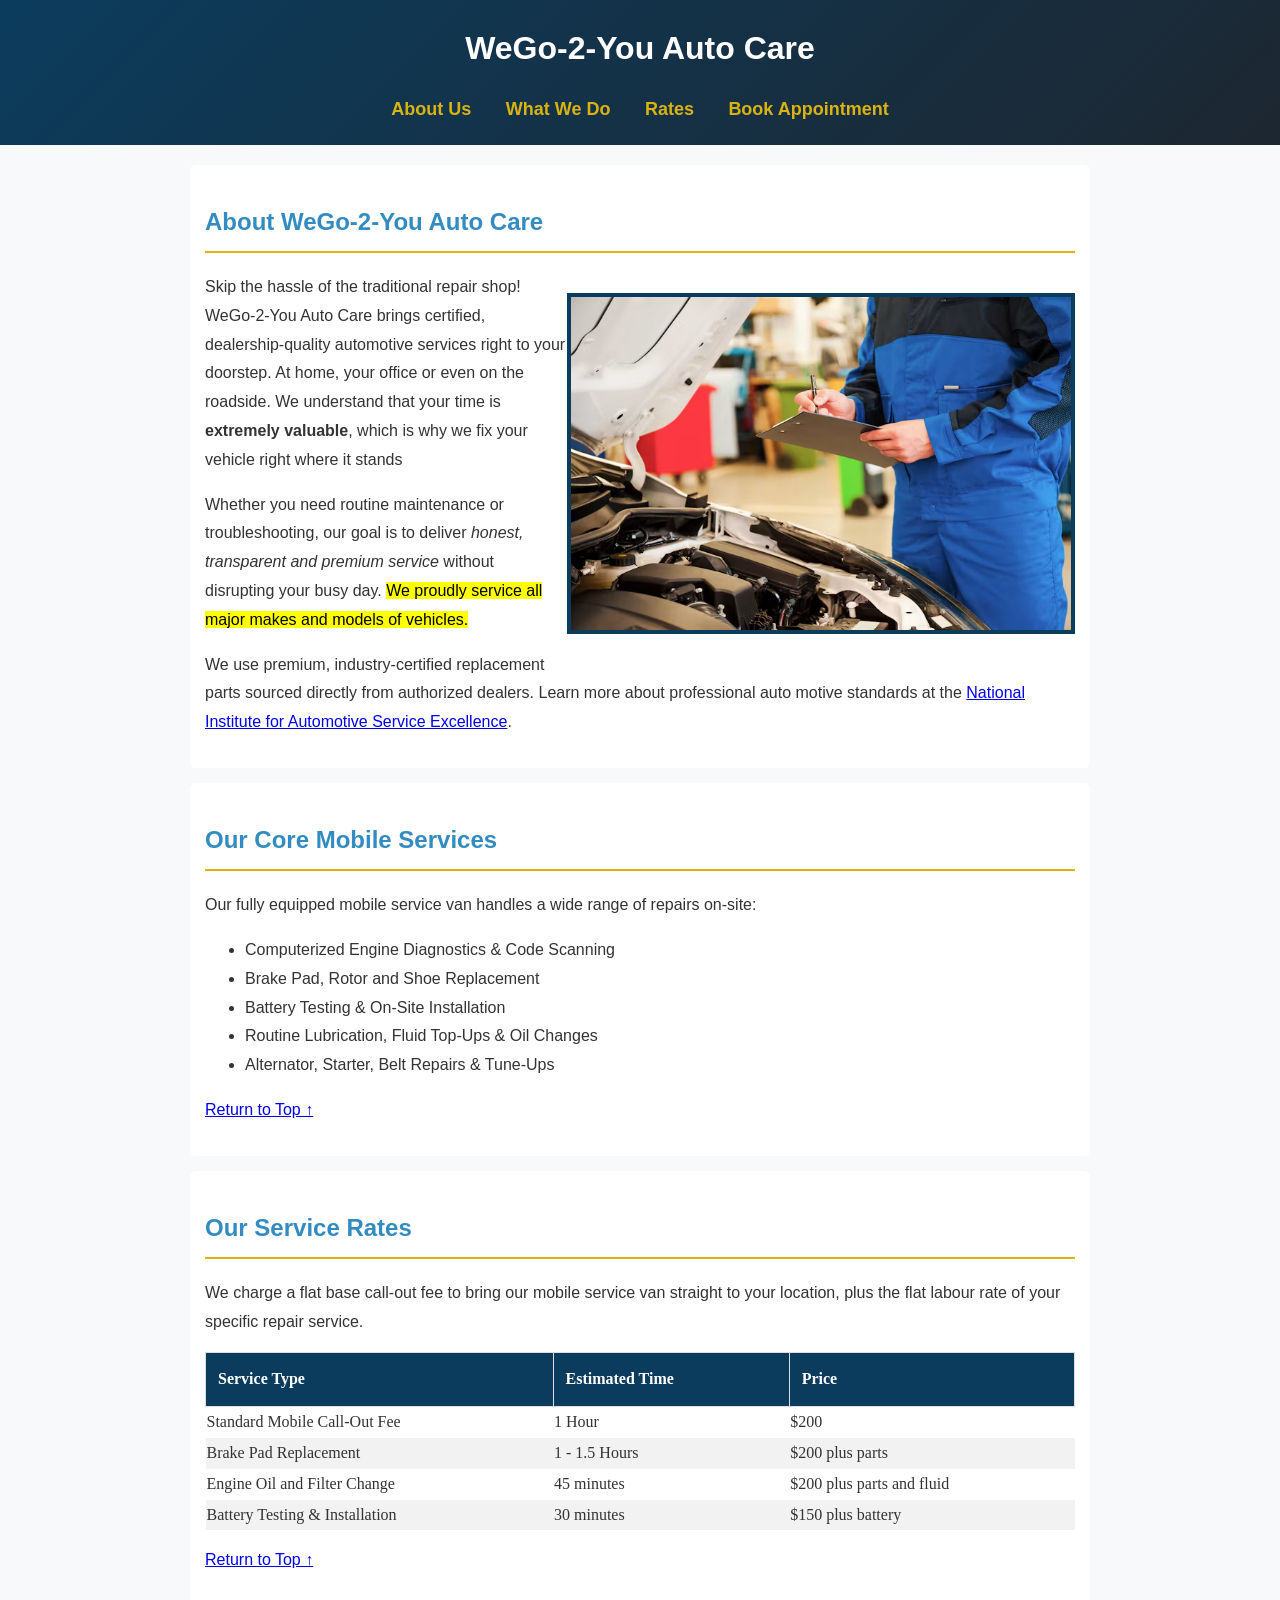
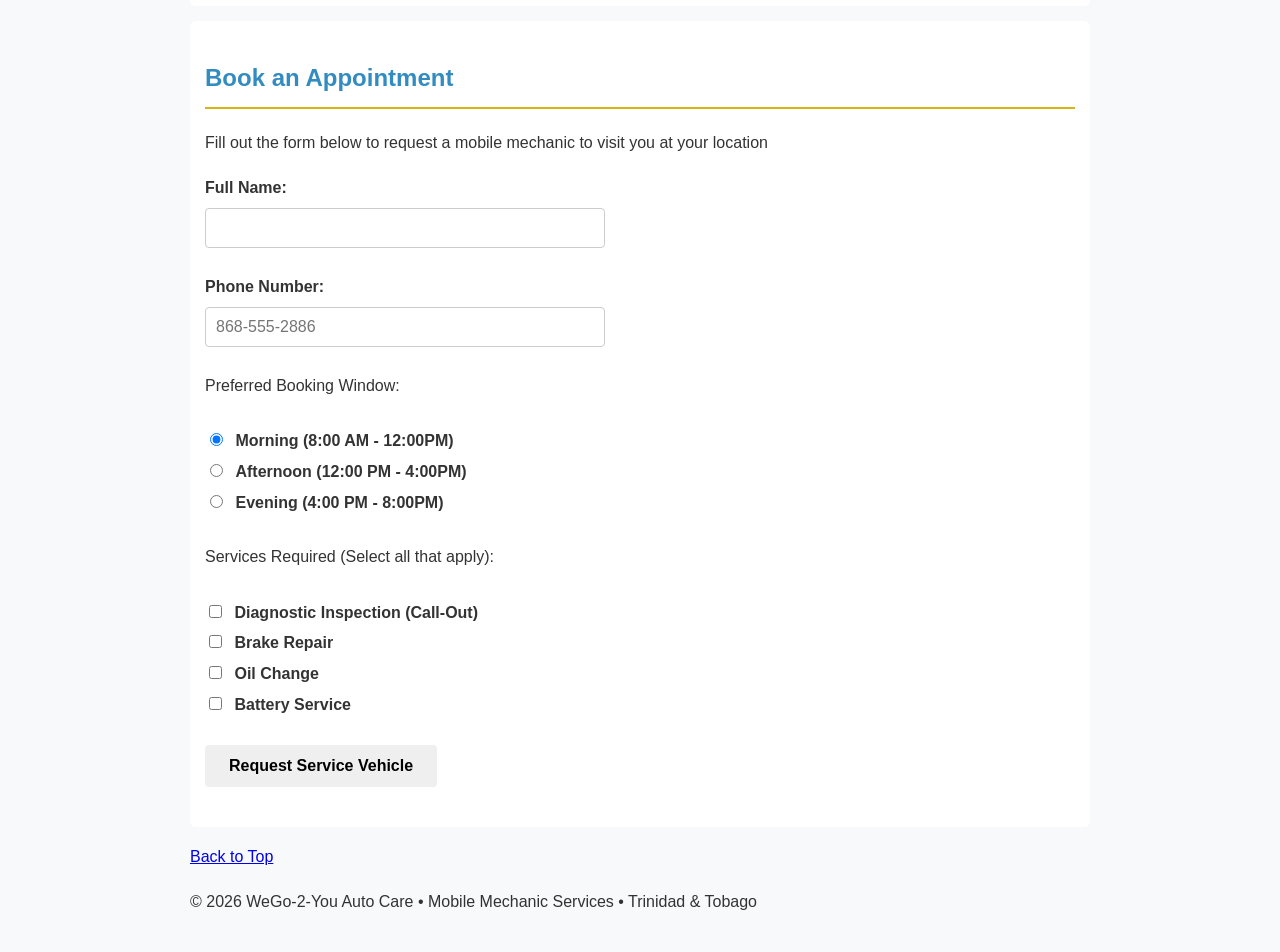
<file: index.html>
<!doctype html>
<html lang="en">
<head>
	<meta charset="utf-8">
	<meta name="viewport" content="width=device-width,initial-scale=1.0">
	<meta name="description" content="Mobile Mechanic">
	<meta name="keywords" content="Mobile Mechanic">
	<meta name="author" content="Vincent St. John">
	<title>WeGo-2-You Auto Care | Professional Mobile Mechanic</title>
	<link rel="stylesheet" href="css/style.css">
<!--Link for live page https://dvini3000-png.github.io/html-css-page-assignment/-->
</head>
<body>
	<header id="top">
		<h1>WeGo-2-You Auto Care</h1>
		
		<nav>
			<ul>
				<li><a href="#about">About Us</a></li>
				<li><a href="#services">What We Do</a></li>
				<li><a href="#pricing">Rates</a></li>
				<li><a href="#booking">Book Appointment</a></li>
			</ul>
		</nav>
	</header>
	
	<main>
		<section id="about">
			<h2>About WeGo-2-You Auto Care</h2>
			
			<img src="images/technician.avif" alt="Technician inspecting vehicle">
			
			<p>Skip the hassle of the traditional repair shop! WeGo-2-You Auto Care brings certified, dealership-quality automotive services right to your doorstep. At home, your office or even on the roadside. We understand that your time is <strong>extremely valuable</strong>, which is why we fix your vehicle right where it stands</p>
			
			<p>Whether you need routine maintenance or troubleshooting, our goal is to deliver <em>honest, transparent and premium service</em> without disrupting your busy day. <mark>We proudly service all major makes and models of vehicles.</mark></p>
			
			<p>We use premium, industry-certified replacement parts sourced directly from authorized dealers. Learn more about professional auto motive standards at the <a href="https://ase.com" target="_blank">National Institute for Automotive Service Excellence</a>.</p>
			
		</section>
		<section id="services">
			<h2>Our Core Mobile Services</h2>
			<p>Our fully equipped mobile service van handles a wide range of repairs on-site:</p>
			<ul>
				<li>Computerized Engine Diagnostics & Code Scanning</li>
				<li>Brake Pad, Rotor and Shoe Replacement</li>
				<li>Battery Testing & On-Site Installation</li>
				<li>Routine Lubrication, Fluid Top-Ups & Oil Changes</li>
				<li>Alternator, Starter, Belt Repairs & Tune-Ups</li>
			</ul>
			
			<p><a href="#top">Return to Top &uarr;</a></p>
		</section>
		<section id="pricing">
			<h2>Our Service Rates</h2>
			<p>We charge a flat base call-out fee to bring our mobile service van straight to your location, plus the flat labour rate of your specific repair service.</p>
			
			<table>
				<thead>
					<tr>
						<th>Service Type</th>
						<th>Estimated Time</th>
						<th>Price</th>
					</tr>
				</thead>
				<tbody>
					<tr>
						<td>Standard Mobile Call-Out Fee</td>
						<td>1 Hour</td>
						<td>$200</td>
					</tr>
					<tr>
						<td>Brake Pad Replacement</td>
						<td>1 - 1.5 Hours</td>
						<td>$200 plus parts</td>
					</tr>
					<tr>
						<td>Engine Oil and Filter Change</td>
						<td>45 minutes</td>
						<td>$200 plus parts and fluid</td>
					</tr>
					<tr>
						<td>Battery Testing & Installation</td>
						<td>30 minutes</td>
						<td>$150 plus battery</td>
					</tr>
				</tbody>
			</table>
			<p><a href="#top">Return to Top &uarr;</a></p>
		</section>
		<section id="booking">
			<h2>Book an Appointment</h2>
			<p>Fill out the form below to request a mobile mechanic to visit you at your location</p>
			
		<form action="#" method="get">
			<p>
				<label for="fullname">Full Name:</label><br>
				<input type="text" id="fullname" name="fullname" required>
			</p>
			
			<p>
				<label for="phone">Phone Number:</label><br>
				<input type="text" id="phone" name="phone" placeholder="868-555-2886" required>
			</p>
			
			<p>Preferred Booking Window:</p>
			<p>
				<input type="radio" id="morning" name="timeframe" value="morning" checked>
				<label for="morning">Morning (8:00 AM - 12:00PM)</label><br>
				
				<input type="radio" id="afternoon" name="timeframe" value="afternoon">
				<label for="afternoon">Afternoon (12:00 PM - 4:00PM)</label><br>
				
				<input type="radio" id="evening" name="timeframe" value="evening">
				<label for="evening">Evening (4:00 PM - 8:00PM)</label><br>
			</p>
			
			
			<p>Services Required (Select all that apply):</p>
			<p>
			<input type="checkbox" id="service1" name="services" value="diagnostic">
			<label for="service1">Diagnostic Inspection (Call-Out)</label><br>
			
			<input type="checkbox" id="service2" name="services" value="brakes">
			<label for="service2">Brake Repair</label><br>
			
			<input type="checkbox" id="service3" name="services" value="oilchange">
			<label for="service3">Oil Change</label><br>
			
			<input type="checkbox" id="service4" name="services" value="batery">
			<label for="service4">Battery Service</label><br>
			</p>
			
			<p>
			<input type="submit" id="btn-submit" class="btn-primary" value="Request Service Vehicle">
			</p>
		</form>
		</section>
	
		<footer>
		<p><a href="#top">Back to Top</a></p>
		<p>&copy; 2026 WeGo-2-You Auto Care &bull; Mobile Mechanic Services &bull; Trinidad &amp; Tobago</p>
		</footer>
	</main>
</body>
</html>
</file>
<file: css/style.css>
body{
	font-family:Arial, Helvetica, sans-serif;
	font-size:16px;
	color:#333333;
	line-height:1.8;
	background-color:#F8F9FA;
	margin:0;
	padding:0;
}
h1{
	font-size:32px;
	color:#0B3C5D;
	margin-bottom:5px;
}
h2{
	font-size:24px;
	color:#328CC1;
	border-bottom:2px solid #D9B310;
	padding-bottom:8px;
	margin-top:20px;
}
header{
	background:linear-gradient(135deg, #0B3C5D 0%, #1D2731 100%);
	color:#FFFFFF;
	padding:20px;
	text-align:center;
}
header h1{
	color:#FFFFFF;
	margin: 0 0 15px 0;
}
nav ul{
	list-style-type:none;
	padding:0;
	margin:0;
}
nav li{
	display:inline-block;
	margin:0 15px;
}
nav a{
	text-decoration:none;
	color: #D9B310;
	font-weight:bold; 
	font-size:18px;
	transition:color ease;
}
nav a:hover{
	color:#FFFFFF;
}
main{
max-width:900px;
margin:0 auto;
padding:20px;
}
section{
	background-color:#FFFFFF;
	padding:15px;
	margin-bottom:15px;
	border-radius:6px;
}

table{
	width:100%;
	border-collapse:collapse;
	margin-top:15px;
	font-family:san-sans-serif;
}
th{
	background-color:#0B3C5D;
	color:#FFFFFF;
	font-weight:bold;
	text-align:left;
	padding:12px;
	border:1px solid #DDDDDD;
}
tbody tr:nth-child(even){
	background-color:#F2F2F2;
}
form p{
	margin-bottom:25px;
}
form label{
	font-weight:bold;
	font-family:sans-serif;
	color:#333333;
}
form input[type="text"]{
	width:100%;
	max-width:400px;
	padding:10px;
	margin-top:5px;
	border:1px solid #CCCCCC;
	border-radius:4px;
	font-size:16PX;
	box-sizing: border-box;
}
form input[type="radio"],
form input[type="checkbox"]{
	margin-right:8px;
	margin-top:8px;
	cursor:pointer;
}
.btn-primary{
	display:inline-block;
	padding:12px 24px;
	font-size:16px;
	font-weight:bold;
	font-family:sans-serif;
	text-align:center;
	border:none;
	border-radius:4px;
	cursor:pointer;
	transition:background-color 0.3s ease;
}
#btn-submit:hover{
	background-color:#0B3C5D;
	color:#FFFFFF;
}
#about img{
	display:block;
	margin:20px auto;
	width:100%;
	max-width:500px;
	border:4px solid #0B3C5D;
	float:right;
	overflow:auto;
}
#booking img{
	display:block;
	margin:20px auto;
	width:100%;
	max-width:500px;
	border:4px solid #0B3C5D;
	float:right;
	overflow:auto;
}
</file>
